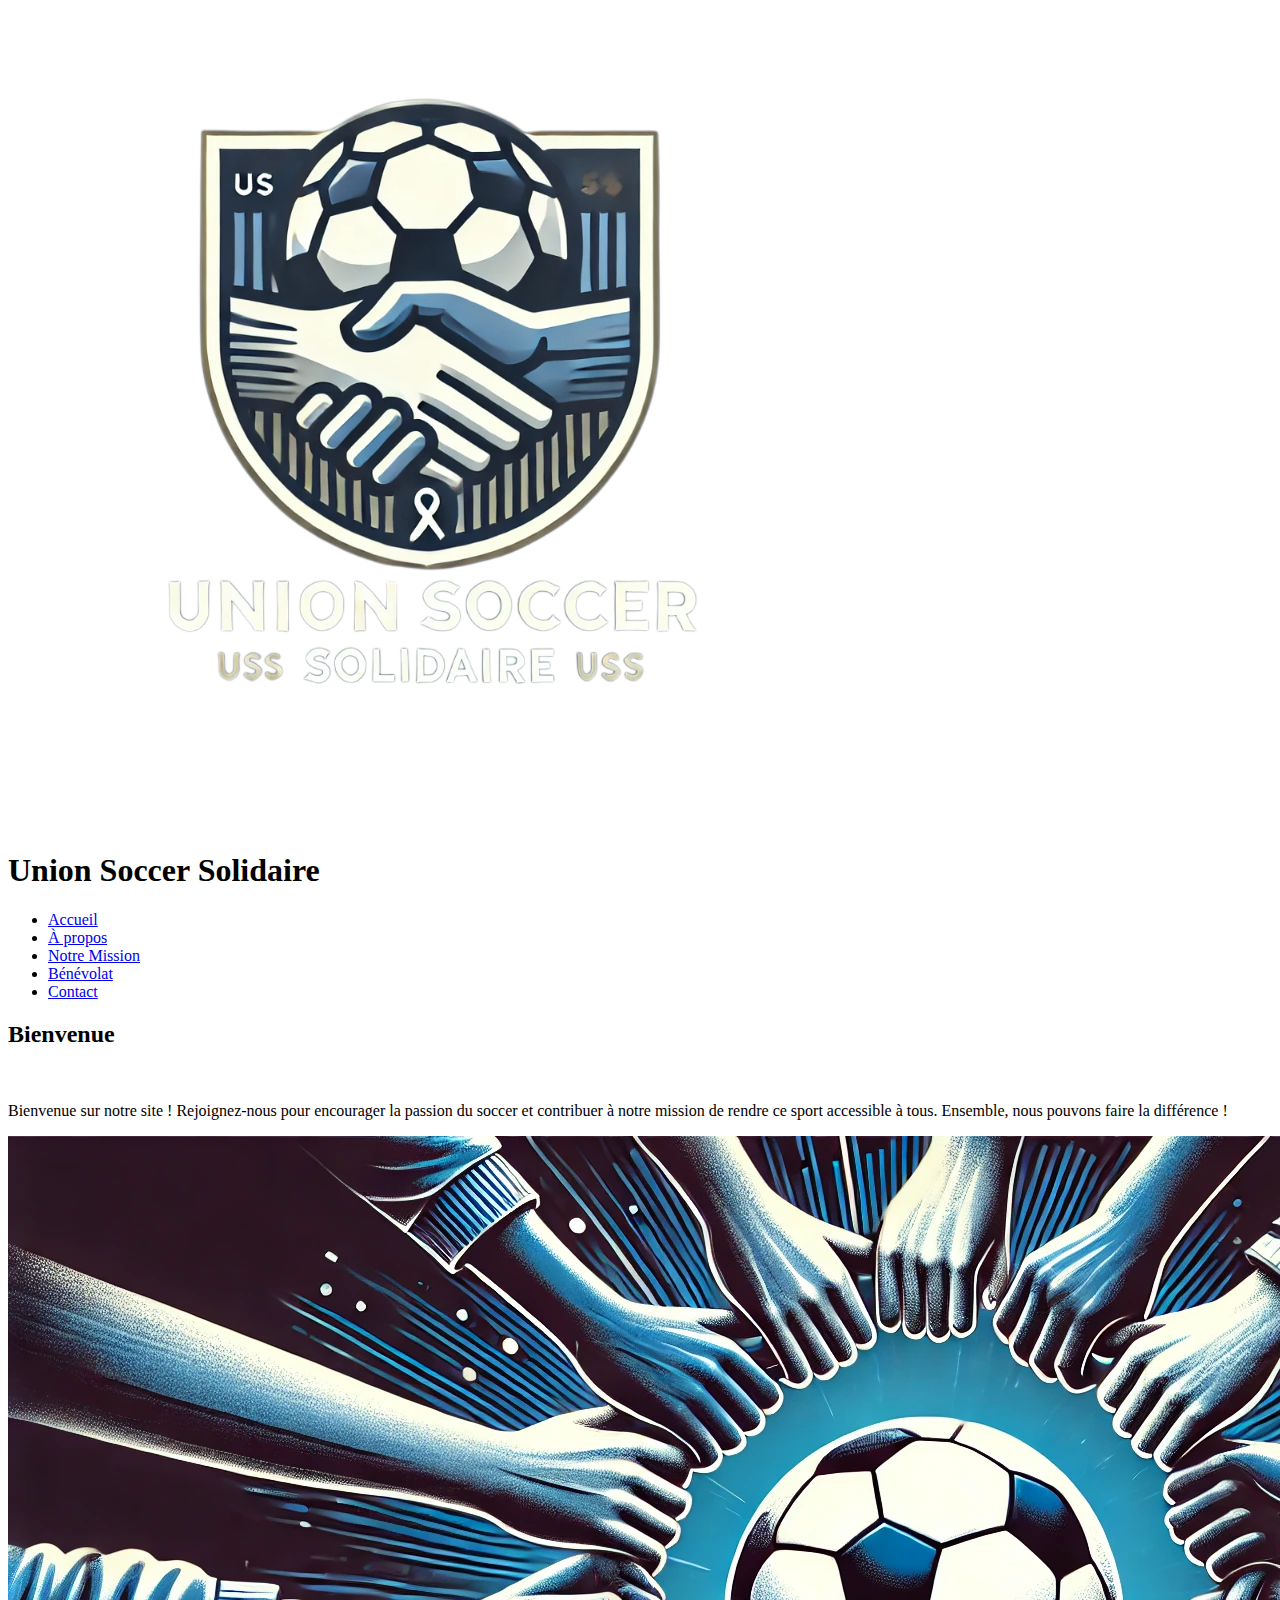
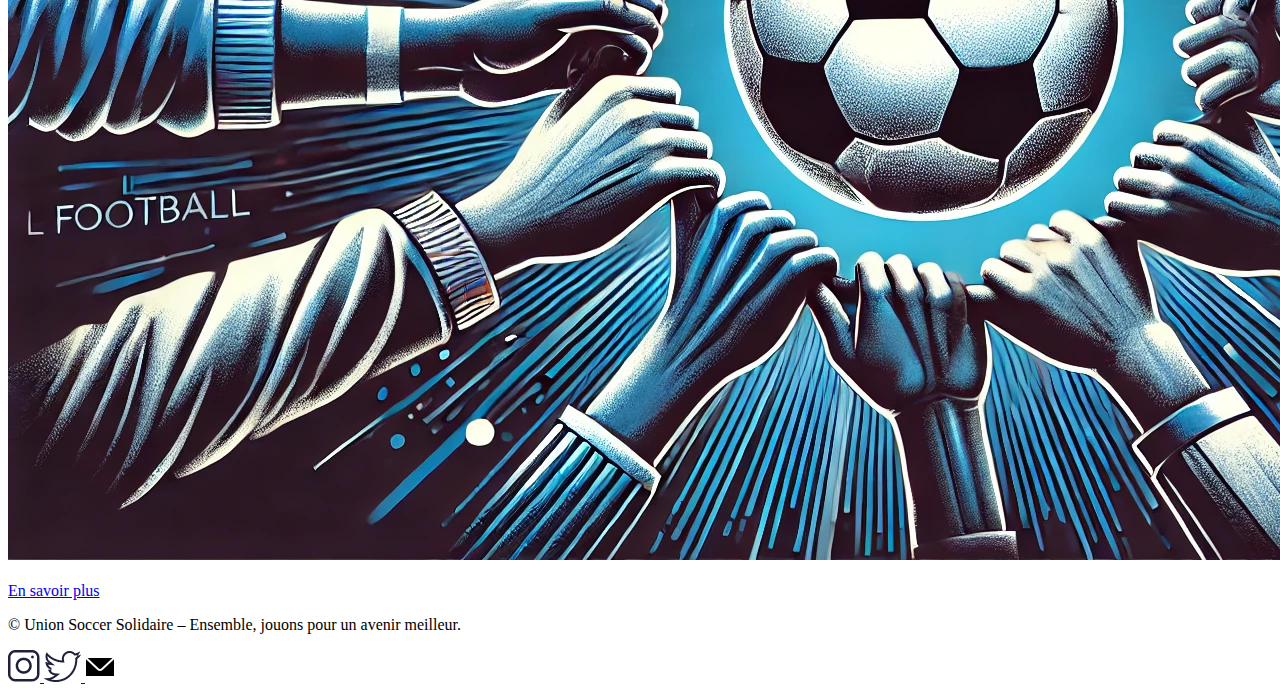
<file: index.html>
<!DOCTYPE html>
<html lang="fr">
    <head>
      <title>My First Webpage</title>
        <meta charset="UTF-8">
        <meta name="viewport" content="width=device-width, initial-scale=1.0">
        <link rel="stylesheet" href="https://medio213.github.io/Projet-Perso/css/style.css">
        </head>
        <body>
            <header>
                <div class="logo">
                    <a href="index.html">
                    <img class="logo" src="images/LOGO_processed.png" alt="logo USS">
                </a>
                </div>
                
                <h1 class="titre">Union Soccer Solidaire</h1>
                <nav>
                    <ul>
                        <li><a class="effets" href="index.html">Accueil</a></li>
                        <li><a class="effets" href="about.html">À propos</a></li>
                        <li><a class="effets" href="mission.html">Notre Mission</a></li>
                        <li><a class="effets" href="volontaire.html">Bénévolat</a></li>
                        <li><a class="effets" href="contact.html">Contact</a></li>
                    </ul>
                </nav>
                </header>
                <main> 
                    <section id="home">
                        <div class="texte">
                        <h2>Bienvenue</h2><br>
                        <p>Bienvenue sur notre site ! Rejoignez-nous pour encourager la passion du soccer et contribuer à 
                            notre mission de rendre ce sport accessible à tous. Ensemble, nous pouvons faire la différence !</p>  
                        </div> 
                            <img class="img1" src="images/imageSolidariter.png" alt="stade du Barca"><br><br>
                            <a href="about.html" class="btn">En savoir plus</a>                            
                     </section>
                </main>
                <footer>
                    <p>&copy; Union Soccer Solidaire – Ensemble, jouons pour un avenir meilleur. </p>
                    <a href="https://www.instagram.com" class="lien-icone">
                        <img src="images/instagram.png" alt="Instagram de l'organisme">
                    </a>
                    <a href="https://x.com" class="lien-icone">
                        <img src="images/twitter.png" alt="Twitter">
                        </a>
                        <a href="mailto:Unionsoccer@gmail.com" class="lien-icone">
                            <img src="images/email.png" alt="facebook">
                            </a>
                </footer>
            
        </body>
</html>
</file>
